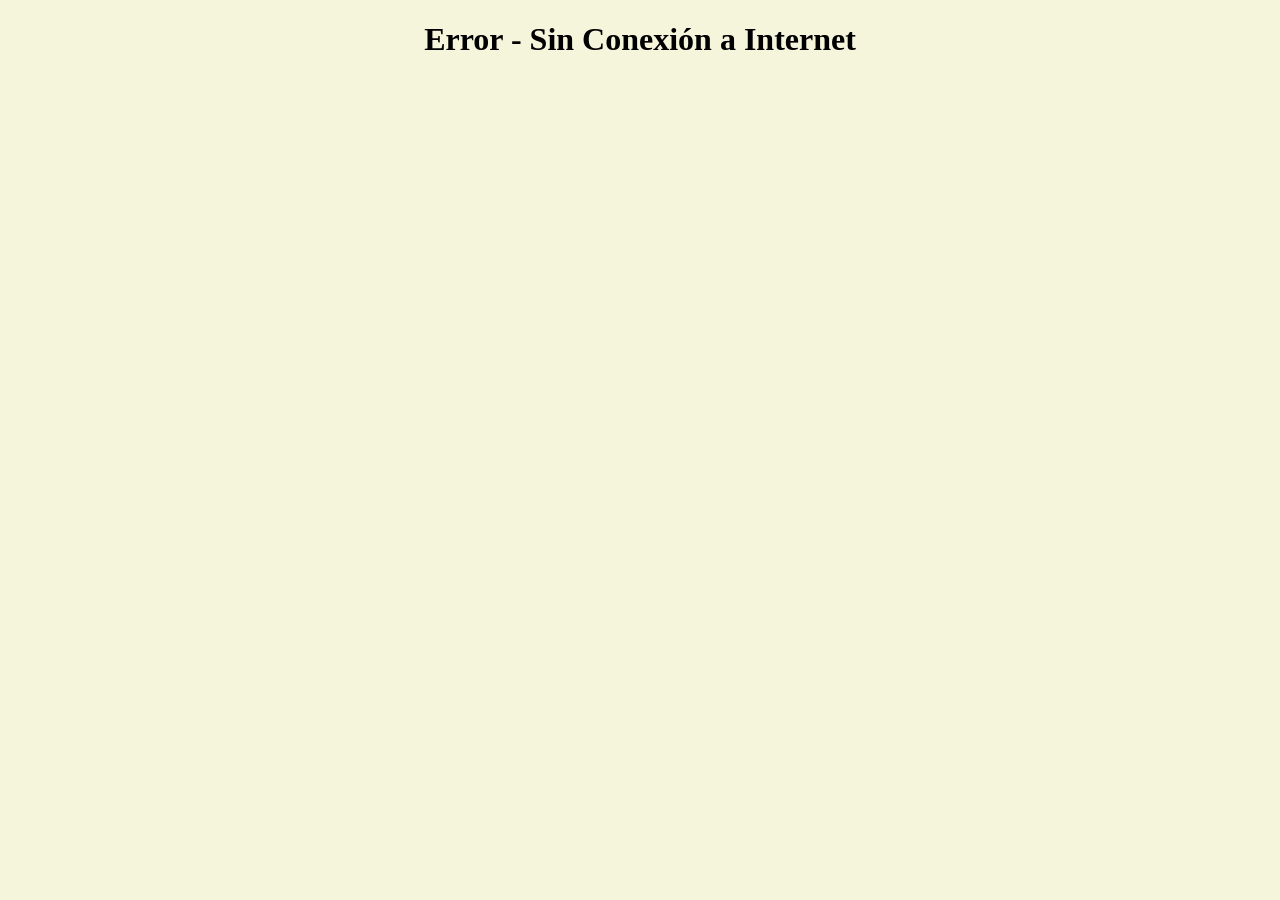
<file: pages/fallback.html>
<!DOCTYPE html>
<html lang="es">
<head>
    <meta charset="UTF-8">
    <meta http-equiv="X-UA-Compatible" content="IE=edge">
    <meta name="viewport" content="width=device-width, initial-scale=1.0">
    <title>Error - No Cache</title>
    <link rel="stylesheet" href="../css/style.css">
</head>
<body>
    <h1>Error - Sin Conexión a Internet</h1>
</body>
</html>
</file>
<file: css/style.css>
html, body {
    background-color: beige;
    text-align:center;
}

.val-inptu-css{
    width: 95%;
}

.area{width:100%; height: 200px;}
</file>
